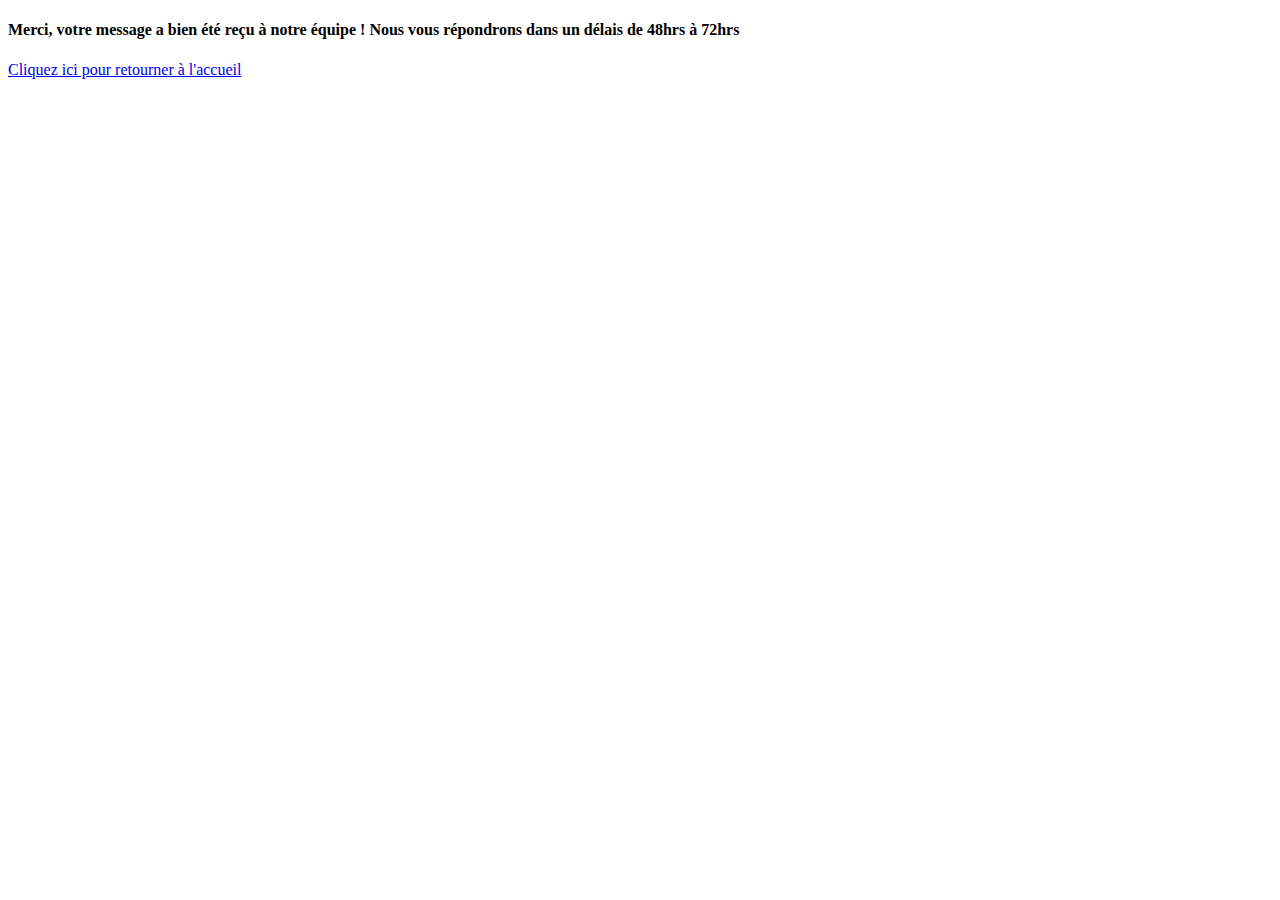
<file: merci.html>
<!-- merci.html -->
<!-- Programmé par : Maxime Lacroix-Lemire -->
<!-- Dernière Mise À  Jour :  2021/09/19 -->

<!DOCTYPE html>
<html lang="fr-ca">
<head>
    <meta charset="UTF-8">
    <meta http-equiv="X-UA-Compatible" content="IE=edge">
    <meta name="viewport" content="width=device-width, initial-scale=1.0">
    <title>Merci !</title>
    <link rel="icon" type="image/png" href="media/Logo.ico"/>
</head>
<body>
    <h4>Merci, votre message a bien été reçu à notre équipe ! Nous vous répondrons dans un délais de 48hrs à 72hrs</h4>
    <a href="index.html">Cliquez ici pour retourner à l'accueil</a>
</body>
</html>
</file>
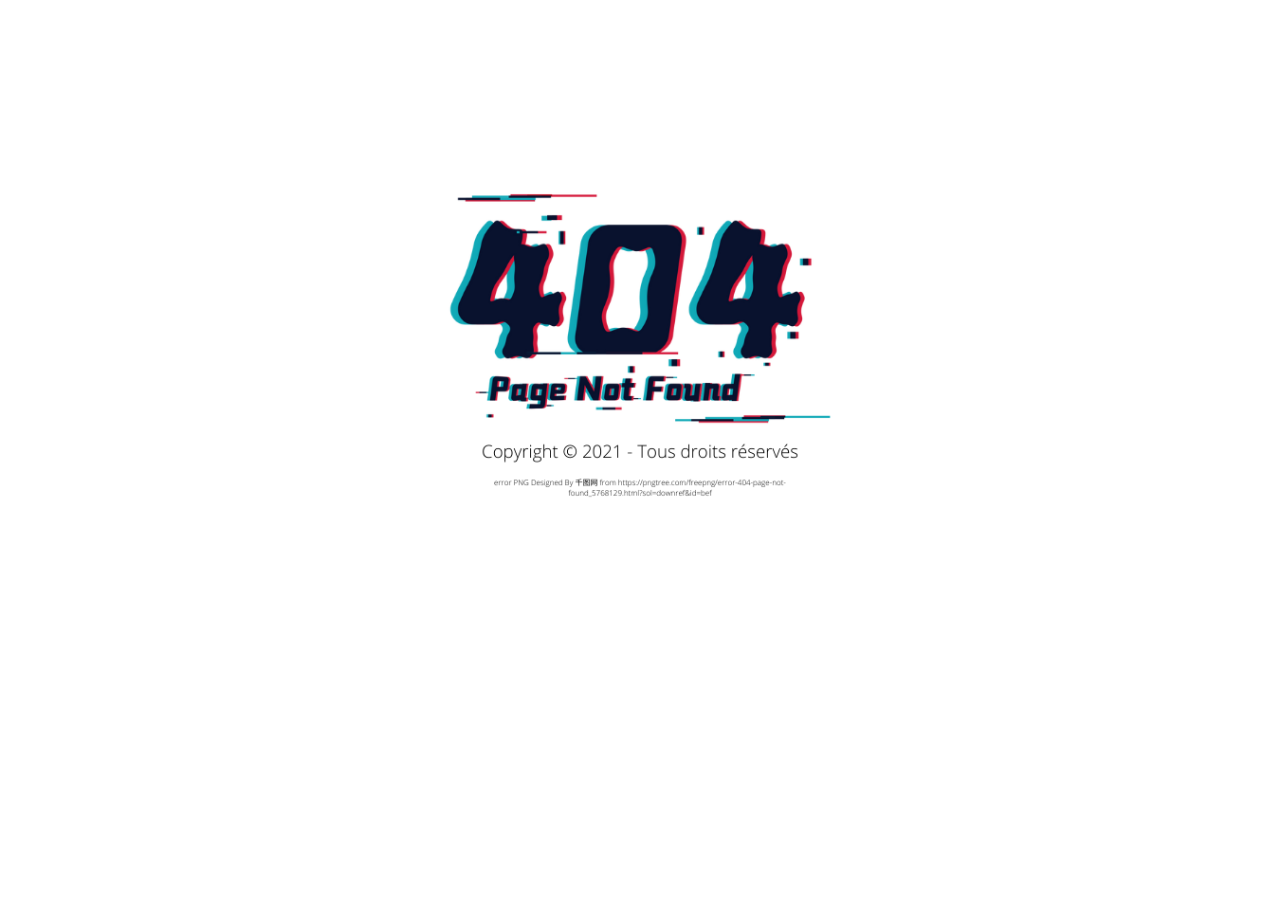
<file: offline.html>
<!-- offline.html -->
<!-- Programmé par : Maxime Lacroix-Lemire -->
<!-- Dernière Mise À  Jour :  2021/09/19 -->

<!DOCTYPE html>
<html lang="fr-ca">
    <head>
        <meta charset="UTF-8">
        <meta http-equiv="X-UA-Compatible" content="IE=edge">
        <meta name="viewport" content="width=device-width, initial-scale=1.0">
        <meta name="apple-mobile-web-app-capable" content="yes">
        <meta name="apple-mobile-web-app-status-bar-style" content="black">
        <meta name="apple-mobile-web-app-title" content="Portfolio PWA">
        <meta name="description" content="Le Portfolio de Maxime Lacroix-Lemire">
        <meta name="theme-color" content="#2F3BA2" />
        <link rel="apple-touch-icon" href="media/icons/icon-152x152.png">
        <link rel="icon" type="image/png" href="media/image/favicon/favicon.ico" />        
        <link rel="manifest" href="/manifest.json">        
        <link rel="stylesheet" href="https://stackpath.bootstrapcdn.com/bootstrap/4.3.1/css/bootstrap.min.css" integrity="sha384-ggOyR0iXCbMQv3Xipma34MD+dH/1fQ784/j6cY/iJTQUOhcWr7x9JvoRxT2MZw1T" crossorigin="anonymous">
        <link rel="stylesheet" href="style/css/style.css">
        <link rel="stylesheet" href="style/css/margin.css">
        <link rel="stylesheet" href="style/css/police.css">
        <link rel="stylesheet" href="style/css/background.css">
        <link rel="stylesheet" href="style/css/couleurs.css">
        <link rel="stylesheet" href="style/css/logo.css">
        <link rel="stylesheet" href="style/css/anim.css">
        <link rel="stylesheet" href="style/css/img.css">
        <title>Portfolio de Maxime Lacroix-Lemire</title>
    </head>
    <body class="bg__offline">
        
    </body>
</html>
</file>
<file: style/css/style.css>
/* style.css */
    /* Programmé par : Maxime Lacroix-Lemire */
    /* Dernière Mise À  Jour :  2021/09/18 */

/* HOVER DE HR POUR LA NAVBAR */

/* ul {
list-style-type: none;
font-size: 2em;
color: #001f3f;
margin: 0.5em auto;
width: 180px;
}
ul li {

position: relative;
cursor: pointer;
}
ul li hr {
border: 0;
border-top: 3px solid white;
width: 0;
position: absolute;
top: 60%;
margin: 0;
transition: width 0.5s ease-out;
-webkit-transition: width 0.5s ease-out;
}
ul li:first-child:hover hr {
width: 100%;
}
ul li:nth-child(2):hover hr {
width: 100%;
}
ul li:nth-child(3):hover hr {
width: 100%;
}    

ul li:last-child:hover hr {
width: 100%;
} */

/* RÉSEAUX SOCIAUX */
.fa-braille {
    color: orange;
}

.lien {
    color: black;
}

.lien:hover {
    color: black;
    text-decoration: none;
}

.navcolor {    
    background: linear-gradient(0deg, rgba(66,172,236,1) 0%, rgba(59,89,152,1) 100%);
}

.inverser {
    transform: rotate(180deg);
}

.hr {
    border: 2px solid rgb(0, 0, 0, 0.3);
}

.padNeg__top--1px {
    padding-top: -1000px;
}

@media (min-width: 576px) {
    .pb__sm--2 {
        padding-bottom: 1.5em;
    }
}
</file>
